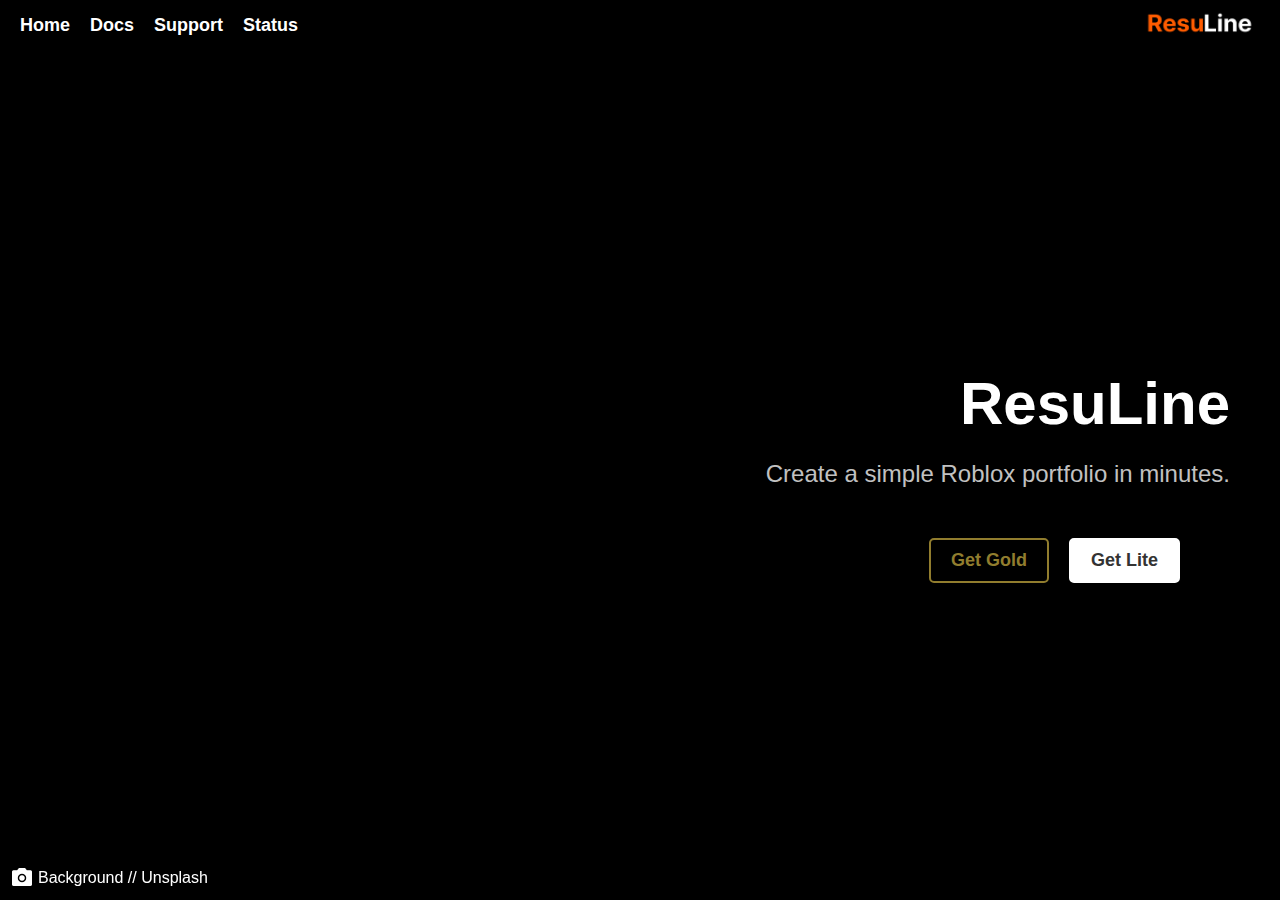
<file: index.html>
<!DOCTYPE html>

<html>
    <head>
        <title>Free Portfolios on Roblox - Resuline</title>
        <link rel="icon" type="image/x-icon" href="/favicon.ico">

        <!-- ICONS -->
        <link rel="stylesheet" href="https://fonts.googleapis.com/css2?family=Material+Symbols+Outlined:opsz,wght,FILL,GRAD@20..48,100..700,0..1,-50..200" />
    </head>
    <style>
        body {
            background-color: #000000;
            margin: 0;
            padding: 0;
            font-family: Arial, sans-serif;
        }

        a {
            text-decoration: none;
        }

        .material-symbols-outlined {
            font-variation-settings:
            'FILL' 1,
            'wght' 400,
            'GRAD' 0,
            'opsz' 48
        }

        .topbar {
			background-color: #000000;
			color: #fff;
			display: flex;
			align-items: center;
			height: 50px;
			padding: 0 20px;
		}
		
		.left-buttons {
			display: flex;
			align-items: center;
			flex: 1;
		}
		
		.button {
			margin-right: 20px;
			font-size: 18px;
			font-weight: bold;
			cursor: pointer;
			transition: all 0.3s ease;
            color: #FFF;
		}
		
		.button:hover {
			color: #bebebe;
		}
		
		.logo {
			flex: 1;
			text-align: right;
		}
		
		.logo img {
			height: 30px;
		}

        .hero {
			background-image: url("https://images.unsplash.com/photo-1429041966141-44d228a42775");
			background-size: cover;
			background-position: center;
			height: calc(100vh - 50px);
			display: flex;
			flex-direction: column;
			justify-content: center;
			align-items: flex-end;
            padding-right: 50px;
            position: relative;
            z-index: 1;
		}
		
		.hero h1 {
			font-size: 60px;
			margin: 0;
			line-height: 1.2;
			text-align: right;
			color: #fff;
			/* text-shadow: 2px 2px 4px rgba(0, 0, 0, 0.9); */
            z-index: 1;
		}
		
		.hero p {
			font-size: 24px;
			margin: 20px 0 0;
			text-align: right;
			color: #c1c1c1;
			/* text-shadow: 2px 2px 4px rgba(0, 0, 0, 0.9); */
            z-index: 1;
		}
		
		.hero-buttons {
			margin-top: 50px;
			display: flex;
			justify-content: flex-end;
			align-items: center;
            text-align: right;
            padding-right: 50px;    
            z-index: 1;
		}
		
		.button-gold {
			margin-right: 20px;
			font-size: 18px;
			font-weight: bold;
			cursor: pointer;
			border: 2px solid #917d2e;
			border-radius: 5px;
			padding: 10px 20px;
			background-color: transparent;
			color: #917d2e;
			transition: all 0.3s ease;
		}
		
		.button-gold:hover {
			background-color: #917d2e;
			color: #FFF;
		}
		
		.button-white {
			font-size: 18px;
			font-weight: bold;
			cursor: pointer;
			border: 2px solid #fff;
			border-radius: 5px;
			padding: 10px 20px;
			background-color: #fff;
			color: #333;
			transition: all 0.3s ease;
		}
		
		.button-white:hover {
			background-color: #333;
            border: 2px solid #333;
			color: #fff;
		}

        .hero-gradient {
			background: linear-gradient(to right, rgba(0,0,0,0), rgba(0,0,0,0.8));
			position: absolute;
			top: 0;
			left: 0;
			width: 100%;
			height: 100%;
			z-index: 0;
		}

        .bottom-bar {
			display: flex;
			align-items: center;
			justify-content: flex-start;
			background-color: #00000000;
			padding: 0px;
			position: fixed;
			bottom: 10px;
			left: 10px;
			width: 100%;
			z-index: 2;
		}
		.bottom-bar a {
			color: white;
			font-size: 16px;
			margin-left: 4px;
			text-decoration: none;
		}
		.bottom-bar span {
			height: 20px;
			width: 20px;
			margin-right: 4px;
            padding-bottom: 5px;
		}

        .hero a {
            text-decoration: none;
        }

        .get-gold-btn {
        border: 2px solid #917d2e;
        background-color: transparent;
        color: #917d2e;
        font-size: 16px;
        font-weight: bold;
        padding: 10px 20px;
        border-radius: 5px;
        text-decoration: none;
        transition: all 0.3s;
        margin-left: auto;
      }

      .get-gold-btn:hover {
        background-color: #917d2e;
        color: #FFF;
      }

	  ::-moz-selection { /* Code for Firefox */
  		color: rgb(255, 255, 255);
  		background: #00000093;
	}

	::selection {
  		color: rgb(255, 255, 255);
  		background: #00000093;
	}

	  html, body {margin: 0; height: 100%; overflow: hidden}

        @media screen and (max-width: 900px) {
			.hero {
				align-items: center;
			}

            .hero p {
                text-align: center;
            }
			.hero-buttons {
				justify-content: center;
			}

            .hero-gradient {
                background: #00000093;
            }

            .bottom-bar {
                justify-content: center;
                left: 0px;
            }

            .bottom-bar a {
                margin-right: 10px;
            }
		}
    </style>
    <body>
        <script>
            // Get the URL of the current page
            var url = window.location.href;
      
            // Check if the URL ends with #download
            if (url.endsWith("#download")) {
              // Redirect to https://roblox.com
              window.location.replace("https://create.roblox.com/404");
            } else if (url.endsWith("#download-gold")) {
                window.location.replace("https://create.roblox.com/404");
            }
        </script>

        <div class="topbar">
            <div class="left-buttons">
                <a class="button" href="/">Home</a>
                <a class="button" href="//docs.resuline.me">Docs</a>
                <a class="button" href="//support.resuline.me">Support</a>
                <a class="button" href="//status.resuline.me">Status</a>
            </div>

            <div style="display: none;">
                <!-- Duplicate the "Get Gold" button from the main page here -->
                <a href="/install-gold.html" class="get-gold-btn">Get Gold</a>
            </div>
            <div class="logo">
                <a href="/"><img src="/Resuline Full.png" alt="Logo"></a>
            </div>

        </div>

        <div class="hero">
            <div class="hero-gradient"></div>
            <h1>ResuLine</h1>
            <p>Create a simple Roblox portfolio in minutes.</p>
            <div class="hero-buttons">
                <button class="button-gold" onclick="javascript:window.location.href='/install-gold.html'">Get Gold</button>
                <button class="button-white" onclick="javascript:window.location.href='/install.html'">Get Lite</button>
            </div>
            
        </div>

        <div class="bottom-bar">
            <span class="material-symbols-outlined" style="color: #FFF;"> photo_camera </span>
            <a href="https://unsplash.com/photos/vj_9l20fzj0" target="_blank">Background // Unsplash</a>
        </div>
    </body>
</html>
</file>
